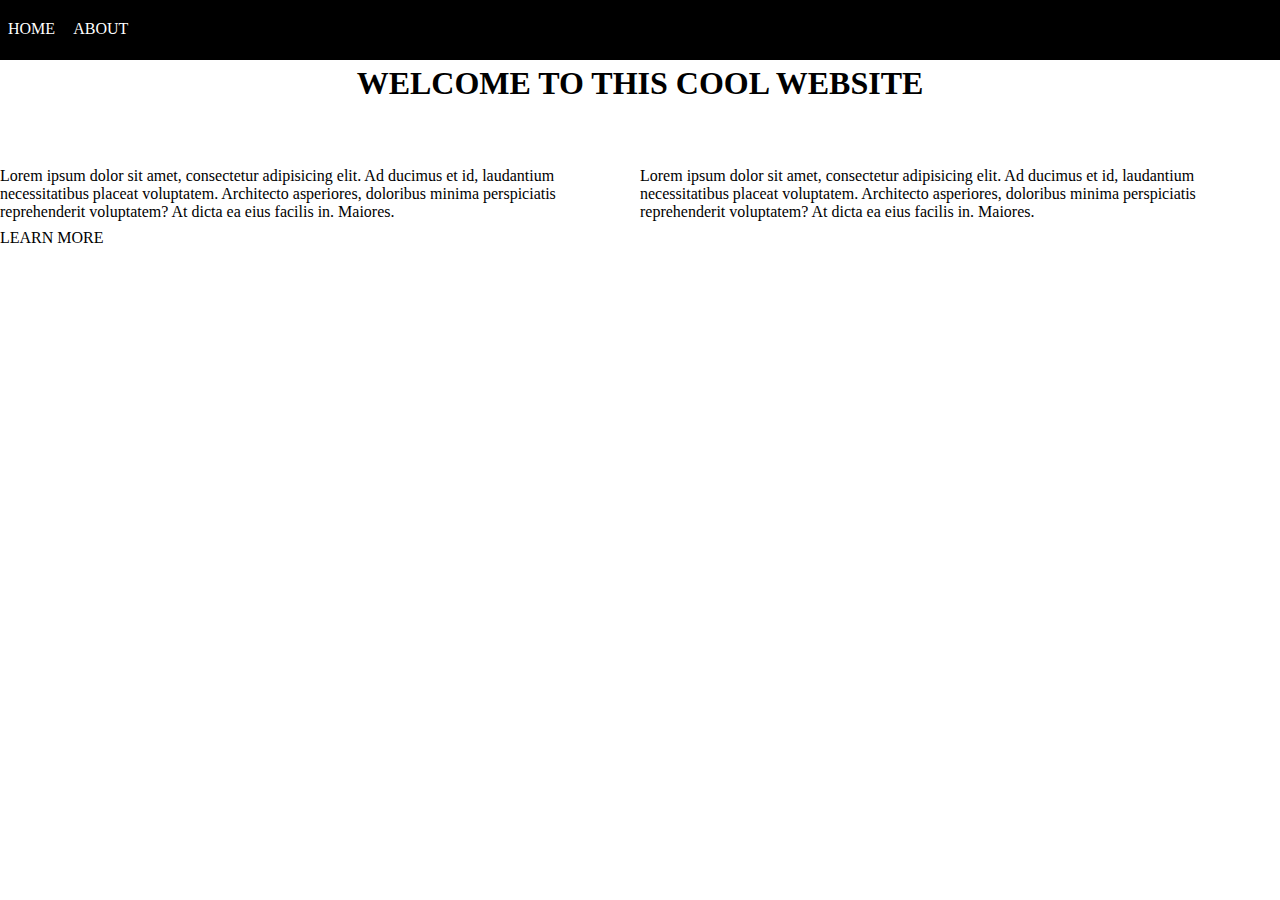
<file: index.html>
<!DOCTYPE html>
<html lang="en">
<head>
    <meta charset="UTF-8">
    <title>Alec's Website</title>

    <link rel="stylesheet" href="css/style.css">

</head>
<body>

<nav>
    <a href="index.html">HOME</a>
    <a href="about.html">ABOUT</a>
</nav>

<div class="wrapper">
    <h1>WELCOME TO THIS COOL WEBSITE</h1>
</div>


<div class = "hometext">

    <p>Lorem ipsum dolor sit amet, consectetur adipisicing elit. Ad ducimus et id, laudantium necessitatibus placeat voluptatem. Architecto asperiores, doloribus minima perspiciatis reprehenderit voluptatem? At dicta ea eius facilis in. Maiores.</p>
    <p>Lorem ipsum dolor sit amet, consectetur adipisicing elit. Ad ducimus et id, laudantium necessitatibus placeat voluptatem. Architecto asperiores, doloribus minima perspiciatis reprehenderit voluptatem? At dicta ea eius facilis in. Maiores.</p>

    <a href="about.html" class="learnmore">LEARN MORE</a>

</div>

<a href="about.html">LEARN MORE</a>

</body>
</html>
</file>
<file: css/style.css>
*{
    margin: 0;
}

h1{
    text-align: center;
    color: black;
}

nav{
    height: 60px;
    width: 100%;
    position: fixed;
    top: 0;
    left: 0;
    background-color: black;
    color: white;
    box-sizing: border-box;
    padding: 20px 8px;
}

a{
    color: white;
    text-decoration: none;
    margin-right: 15px
}

.wrapper{
    box-sizing: border-box;
    padding-top: 65px;
    text-align: center;
}

.hometext{
    box-sizing: border-box;
    padding-top: 65px;
}

.container{
    padding-top: 65px;
    width: 250px;
    margin: 8px;
}

p{
    color: black;
    float: left;
    width: 50%;
    margin-bottom: 8px;
}

.abouttext{
    width: 100%;
}

img{
    height: 200px
}

.learnmore{
    color: black;
}

@media screen and (max-width: 800px){
    .hometext{
        padding-top: 65px;
        width: 100%;
        margin: auto;
    }
    p{
        color: black;
        float: left;
        width: 100%;
        margin-bottom: 8px;
    }
    .container{
        padding-top: 65px;
        width: 100%;
        margin: auto;
    }
}
</file>
